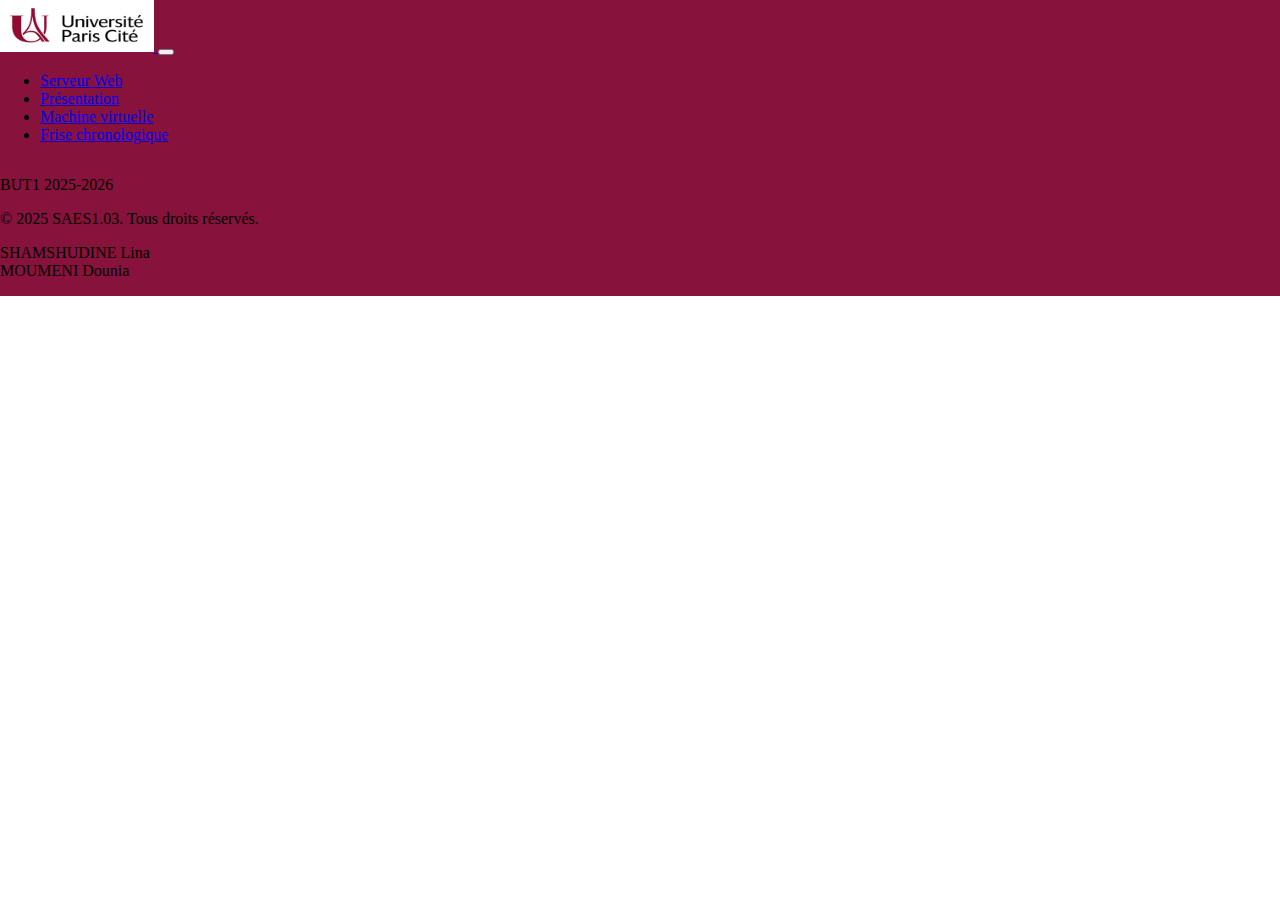
<file: apache.html>
<!DOCTYPE html>
<html lang="fr">
<head>
    <meta charset="utf-8">
    <title>SAES103</title>
    <link rel="stylesheet" href="assets/css/style.css">
    <link href="https://cdn.jsdelivr.net/npm/bootstrap@5.0.2/dist/css/bootstrap.min.css" rel="stylesheet" integrity="sha384-EVSTQN3/azprG1Anm3QDgpJLIm9Nao0Yz1ztcQTwFspd3yD65VohhpuuCOmLASjC" crossorigin="anonymous">
</head>
<body>

<nav class="navbar navbar-expand-lg navbar-dark" style="background-color: #87123B;">
    <div class="container-fluid">
        <a class="navbar-brand" href="#">
            <img src="assets/img/images.png" alt="logo univ" width="154" height="52">
        </a>
        <button class="navbar-toggler" type="button" data-bs-toggle="collapse" data-bs-target="#navbarSupportedContent" aria-controls="navbarSupportedContent" aria-expanded="false" aria-label="Toggle navigation">
            <span class="navbar-toggler-icon"></span>
        </button>
        <div class="collapse navbar-collapse" id="navbarSupportedContent">
            <ul class="navbar-nav me-auto mb-2 mb-lg-0">
                <li class="nav-item">
                    <a class="nav-link active" aria-current="page" href="apache.html">Serveur Web</a>
                </li>
                <li class="nav-item">
                    <a class="nav-link" href="index.html">Présentation</a>
                </li>
                <li class="nav-item">
                    <a class="nav-link" href="machine-virtuelle.html">Machine virtuelle</a>
                </li>
                <li class="nav-item">
                    <a class="nav-link" href="frise.html">Frise chronologique</a>
                </li>
            </ul>
        </div>
    </div>
</nav>

<footer class="text-white py-3" style="background-color: #87123B;">
    <div class="container d-flex justify-content-between align-items-center">
        <p class="text-center">BUT1 2025-2026</p>
        <p class="text-center">&copy; 2025 SAES1.03. Tous droits réservés.</p>
        <p class="text-center">SHAMSHUDINE Lina<br>MOUMENI Dounia</p>
    </div>
</footer>
<script src="https://cdn.jsdelivr.net/npm/bootstrap@5.0.2/dist/js/bootstrap.bundle.min.js" integrity="sha384-MrcW6ZMFYlzcLA8Nl+NtUVF0sA7MsXsP1UyJoMp4YLEuNSfAP+JcXn/tWtIaxVXM" crossorigin="anonymous"></script>
</body>
</html>
</file>
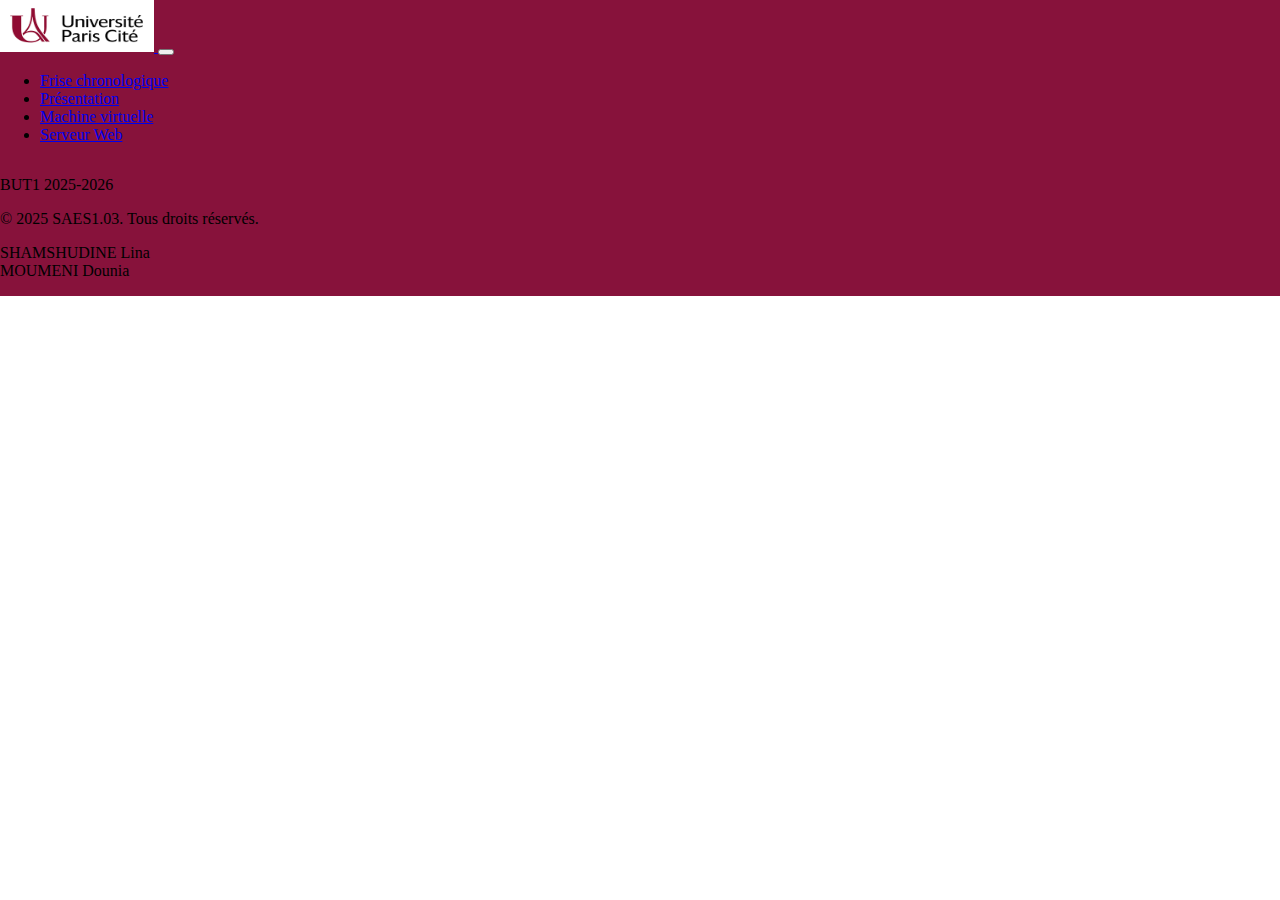
<file: frise.html>
<!DOCTYPE html>
<html lang="fr">
<head>
    <meta charset="utf-8">
    <title>SAES103</title>
    <link rel="stylesheet" href="assets/css/style.css">
    <link href="https://cdn.jsdelivr.net/npm/bootstrap@5.0.2/dist/css/bootstrap.min.css" rel="stylesheet" integrity="sha384-EVSTQN3/azprG1Anm3QDgpJLIm9Nao0Yz1ztcQTwFspd3yD65VohhpuuCOmLASjC" crossorigin="anonymous">
</head>
<body>

<nav class="navbar navbar-expand-lg navbar-dark" style="background-color: #87123B;">
    <div class="container-fluid">
        <a class="navbar-brand" href="#">
            <img src="assets/img/images.png" alt="logo univ" width="154" height="52">
        </a>
        <button class="navbar-toggler" type="button" data-bs-toggle="collapse" data-bs-target="#navbarSupportedContent" aria-controls="navbarSupportedContent" aria-expanded="false" aria-label="Toggle navigation">
            <span class="navbar-toggler-icon"></span>
        </button>
        <div class="collapse navbar-collapse" id="navbarSupportedContent">
            <ul class="navbar-nav me-auto mb-2 mb-lg-0">
                <li class="nav-item">
                    <a class="nav-link active" aria-current="page" href="frise.html">Frise chronologique</a>
                </li>
                <li class="nav-item">
                    <a class="nav-link" href="index.html">Présentation</a>
                </li>
                <li class="nav-item">
                    <a class="nav-link" href="machine-virtuelle.html">Machine virtuelle</a>
                </li>
                <li class="nav-item">
                    <a class="nav-link" href="apache.html">Serveur Web</a>
                </li>
            </ul>
        </div>
    </div>
</nav>

<footer class="text-white py-3" style="background-color: #87123B;">
    <div class="container d-flex justify-content-between align-items-center">
        <p class="text-center">BUT1 2025-2026</p>
        <p class="text-center">&copy; 2025 SAES1.03. Tous droits réservés.</p>
        <p class="text-center">SHAMSHUDINE Lina<br>MOUMENI Dounia</p>
    </div>
</footer>
<script src="https://cdn.jsdelivr.net/npm/bootstrap@5.0.2/dist/js/bootstrap.bundle.min.js" integrity="sha384-MrcW6ZMFYlzcLA8Nl+NtUVF0sA7MsXsP1UyJoMp4YLEuNSfAP+JcXn/tWtIaxVXM" crossorigin="anonymous"></script>
</body>
</html>
</file>
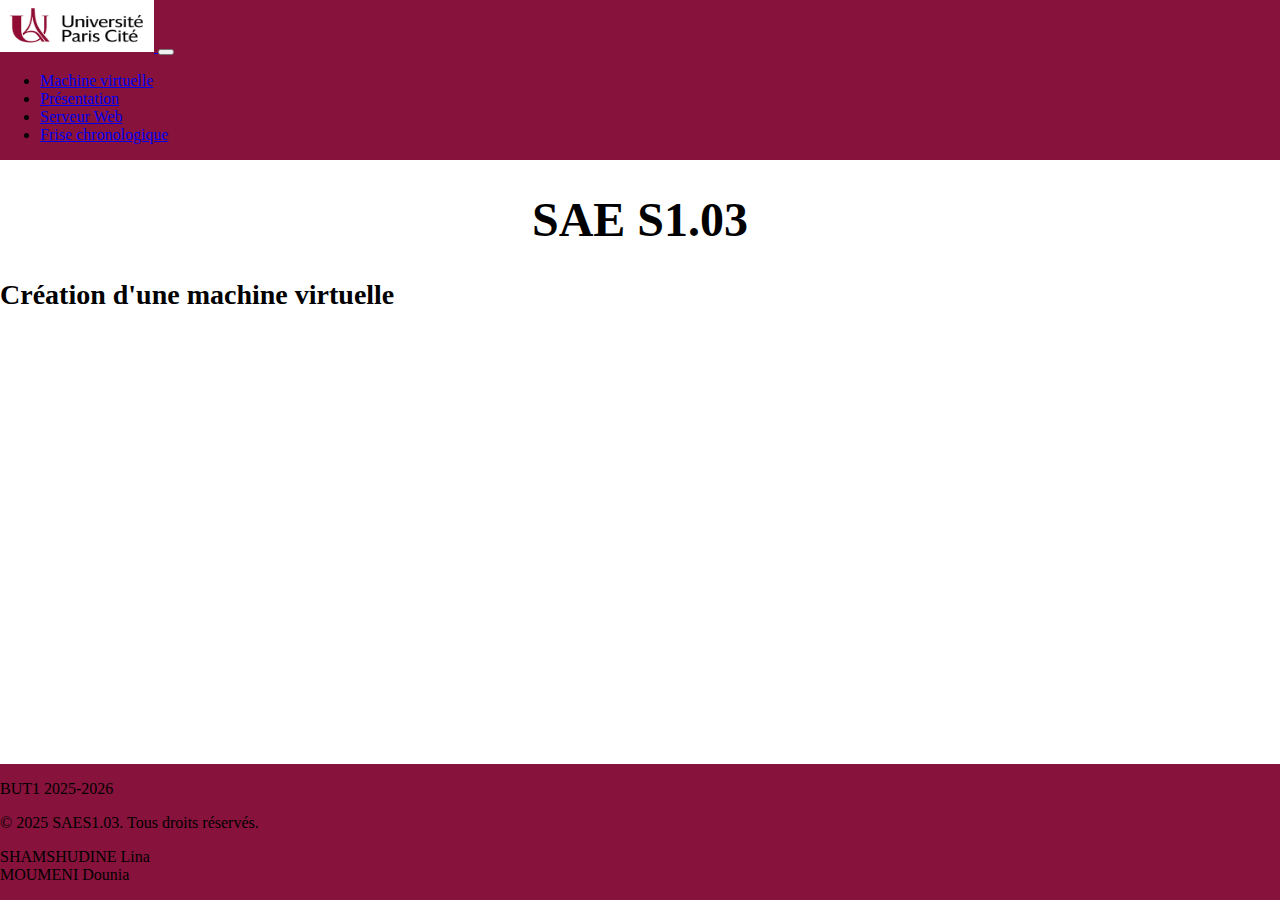
<file: machine-virtuelle.html>
<!DOCTYPE html>
<html lang="fr">
<head>
    <meta charset="utf-8">
    <title>SAES103</title>
    <link rel="stylesheet" href="assets/css/style.css">
    <link href="https://cdn.jsdelivr.net/npm/bootstrap@5.0.2/dist/css/bootstrap.min.css" rel="stylesheet" integrity="sha384-EVSTQN3/azprG1Anm3QDgpJLIm9Nao0Yz1ztcQTwFspd3yD65VohhpuuCOmLASjC" crossorigin="anonymous">
</head>
<body>

<nav class="navbar navbar-expand-lg navbar-dark" style="background-color: #87123B;">
    <div class="container-fluid">
        <a class="navbar-brand" href="#">
            <img src="assets/img/images.png" alt="logo univ" width="154" height="52">
        </a>
        <button class="navbar-toggler" type="button" data-bs-toggle="collapse" data-bs-target="#navbarSupportedContent" aria-controls="navbarSupportedContent" aria-expanded="false" aria-label="Toggle navigation">
            <span class="navbar-toggler-icon"></span>
        </button>
        <div class="collapse navbar-collapse" id="navbarSupportedContent">
            <ul class="navbar-nav me-auto mb-2 mb-lg-0">
                <li class="nav-item">
                    <a class="nav-link active" aria-current="page" href="machine-virtuelle.html">Machine virtuelle</a>
                </li>
                <li class="nav-item">
                    <a class="nav-link" href="index.html">Présentation</a>
                </li>
                <li class="nav-item">
                    <a class="nav-link" href="apache.html">Serveur Web</a>
                </li>
                <li class="nav-item">
                    <a class="nav-link" href="frise.html">Frise chronologique</a>
                </li>
            </ul>
        </div>
    </div>
</nav>

<main class="flex-grow-1 pb-5">
    <h1 class="text-center">SAE S1.03</h1>
    <h2> Création d'une machine virtuelle</h2>




</main>
<footer class="text-white py-3" style="background-color: #87123B;">
    <div class="container d-flex justify-content-between align-items-center">
        <p class="text-center">BUT1 2025-2026</p>
        <p class="text-center">&copy; 2025 SAES1.03. Tous droits réservés.</p>
        <p class="text-center">SHAMSHUDINE Lina<br>MOUMENI Dounia</p>
    </div>
</footer>
<script src="https://cdn.jsdelivr.net/npm/bootstrap@5.0.2/dist/js/bootstrap.bundle.min.js" integrity="sha384-MrcW6ZMFYlzcLA8Nl+NtUVF0sA7MsXsP1UyJoMp4YLEuNSfAP+JcXn/tWtIaxVXM" crossorigin="anonymous"></script>
</body>
</html>
</file>
<file: assets/css/style.css>
html, body {
    height: 100%;
    margin: 0;
}
body {
    display: flex;
    flex-direction: column;
}
main {
    flex: 1; /* prend tout l'espace entre navbar et footer */
}
h1 {
    font-family: "Georgia", serif;
    font-size: 48px !important;
    font-weight: bold !important;
    color: black;
    text-align: center;
}
h2 {
    font-family: "Georgia", serif;
    font-size: 28px;
    font-weight: bold !important;
}
.card-title a {
    text-decoration: none;
    color: black;
    font-weight: bold;
}
</file>
